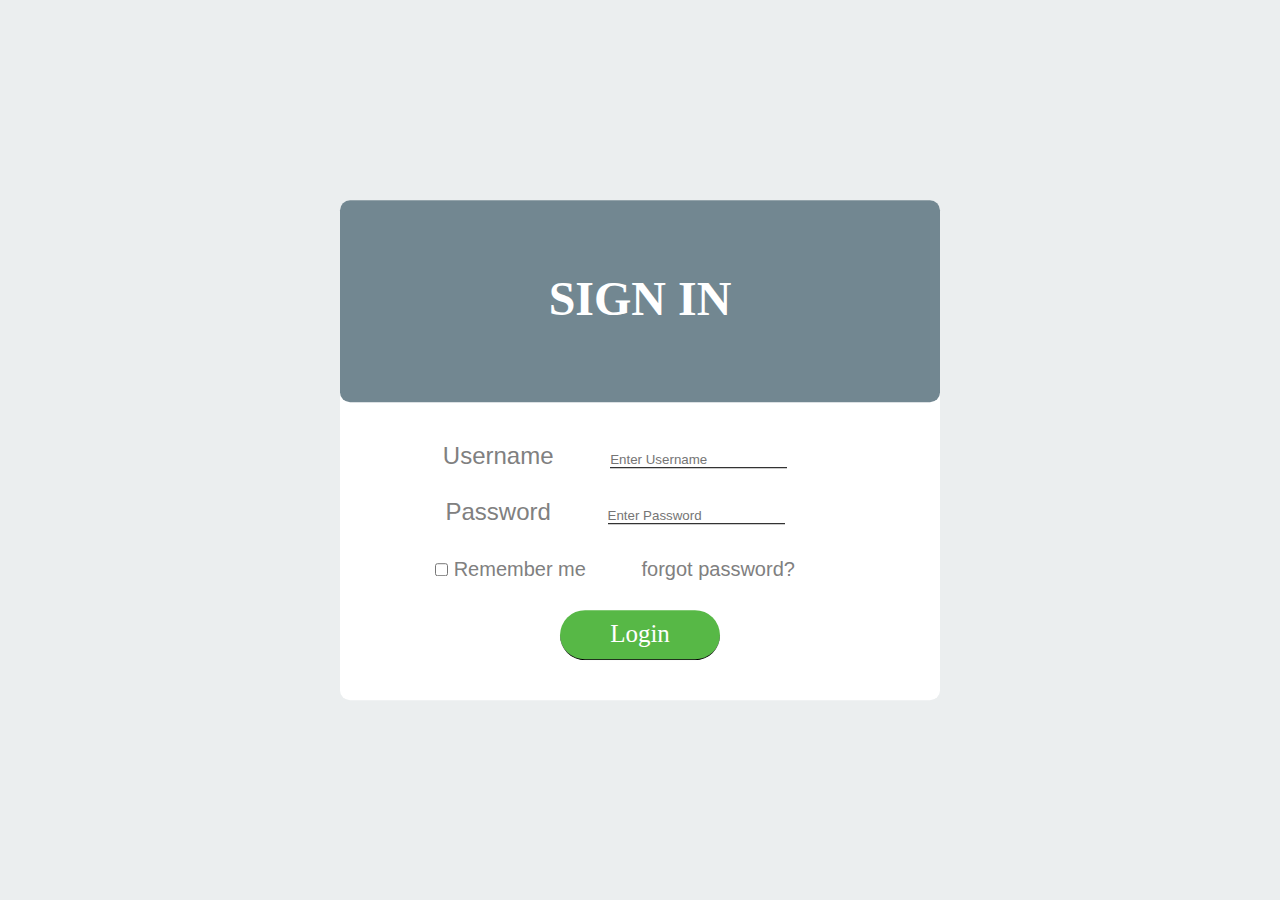
<file: loginPage2.html>
<!DOCTYPE html>
<html lang="en">

<head>
    <meta charset="UTF-8">
    <meta http-equiv="X-UA-Compatible" content="IE=edge">
    <meta name="viewport" content="width=device-width, initial-scale=1.0">
    <link rel="stylesheet" href="./loginPage2.css">
    <link href="https://cdn.jsdelivr.net/npm/bootstrap@5.0.0/dist/css/bootstrap.min.css" rel="stylesheet"
        integrity="sha384-wEmeIV1mKuiNpC+IOBjI7aAzPcEZeedi5yW5f2yOq55WWLwNGmvvx4Um1vskeMj0" crossorigin="anonymous">

    <script src="https://cdn.jsdelivr.net/npm/bootstrap@5.0.0/dist/js/bootstrap.bundle.min.js"
        integrity="sha384-p34f1UUtsS3wqzfto5wAAmdvj+osOnFyQFpp4Ua3gs/ZVWx6oOypYoCJhGGScy+8"
        crossorigin="anonymous"></script>
    <script src="https://cdn.jsdelivr.net/npm/@popperjs/core@2.9.2/dist/umd/popper.min.js"
        integrity="sha384-IQsoLXl5PILFhosVNubq5LC7Qb9DXgDA9i+tQ8Zj3iwWAwPtgFTxbJ8NT4GN1R8p"
        crossorigin="anonymous"></script>
    <script src="https://cdn.jsdelivr.net/npm/bootstrap@5.0.0/dist/js/bootstrap.min.js"
        integrity="sha384-lpyLfhYuitXl2zRZ5Bn2fqnhNAKOAaM/0Kr9laMspuaMiZfGmfwRNFh8HlMy49eQ"
        crossorigin="anonymous"></script>
    <title>Login Page</title>
</head>

<body>
    <div class="mainDiv">
        <div class="Box">
            <div class="title">
                <h1>Sign In</h1>
            </div>
            <form>
                <label>Username</label>
                <input type="text" placeholder="Enter Username">
                <br><br>
                <label>Password</label>
                <input type="password" placeholder="Enter Password">
                <br><br>
                <label class="text-muted labelSM">
                    <input type="checkbox">
                    Remember me
                </label>
                <a class="labelSM">forgot password?</a>
                <br><br>
                <input type="submit" value="Login">
            </form>
        </div>
    </div>
</body>

</html>
</file>
<file: loginPage2.css>
* {
    margin: 0;
    padding: 0;
    box-sizing: border-box;
    font-family: Poppins-Regular, sans-serif;
}

.mainDiv {
    width: 100%;
    background-color: #ebeeef;
    height: 100vh;
    position: relative;
}

.Box {
    width: 600px;
    position: absolute;
    top: 50%;
    left: 50%;
    transform: translate(-50%, -50%);
    background: white;
    border-radius: 10px;
    font-size: x-large;
}

form {
    padding: 40px;
    text-align: center;
}

h1 {
    font-size: 3    0px !important;
    color: #fff;
    text-transform: uppercase;
    line-height: 1.2;
    text-align: center;
    font-family: fantasy;
}

.title {
    border-radius: 10px;
    width: 100%;
    position: relative;
    z-index: 1;
    background-size: cover;
    background-position: 0 25%;
    padding: 70px 15px 74px 15px;
    background-image: url("./");
}

.title::before {
    content: "";
    position: absolute;
    z-index: -1;
    width: 100%;
    height: 100%;
    top: 0;
    left: 0;
    background-color: rgba(54, 84, 99, 0.7);
    border-radius: 10px;
}

label {
    position: relative;
    color: #808080;
    right: 50px;
}

input:focus {
    border-bottom: 1px solid #57b846;
    outline: none;
}

input {
    border: none;
    border-bottom: 1px solid black;
}

input[type="submit"]{
    align-items: center;
    padding: 0 20px;
    min-width: 160px;
    height: 50px;
    background-color: #57b846;
    border-radius: 25px;
    font-family: Poppins-Regular;
    font-size: 25px;
    color: #fff;
    line-height: 1.2;
    transition: all 0.4s;
}

a{
    text-decoration: none !important;
    color: gray !important;
}

a:hover{
    text-decoration: none !important;
    color: #57b846 !important;
}

input:focus::placeholder {
    color: transparent;
  }

  .labelSM{
      font-size: smaller;;
  }
</file>
